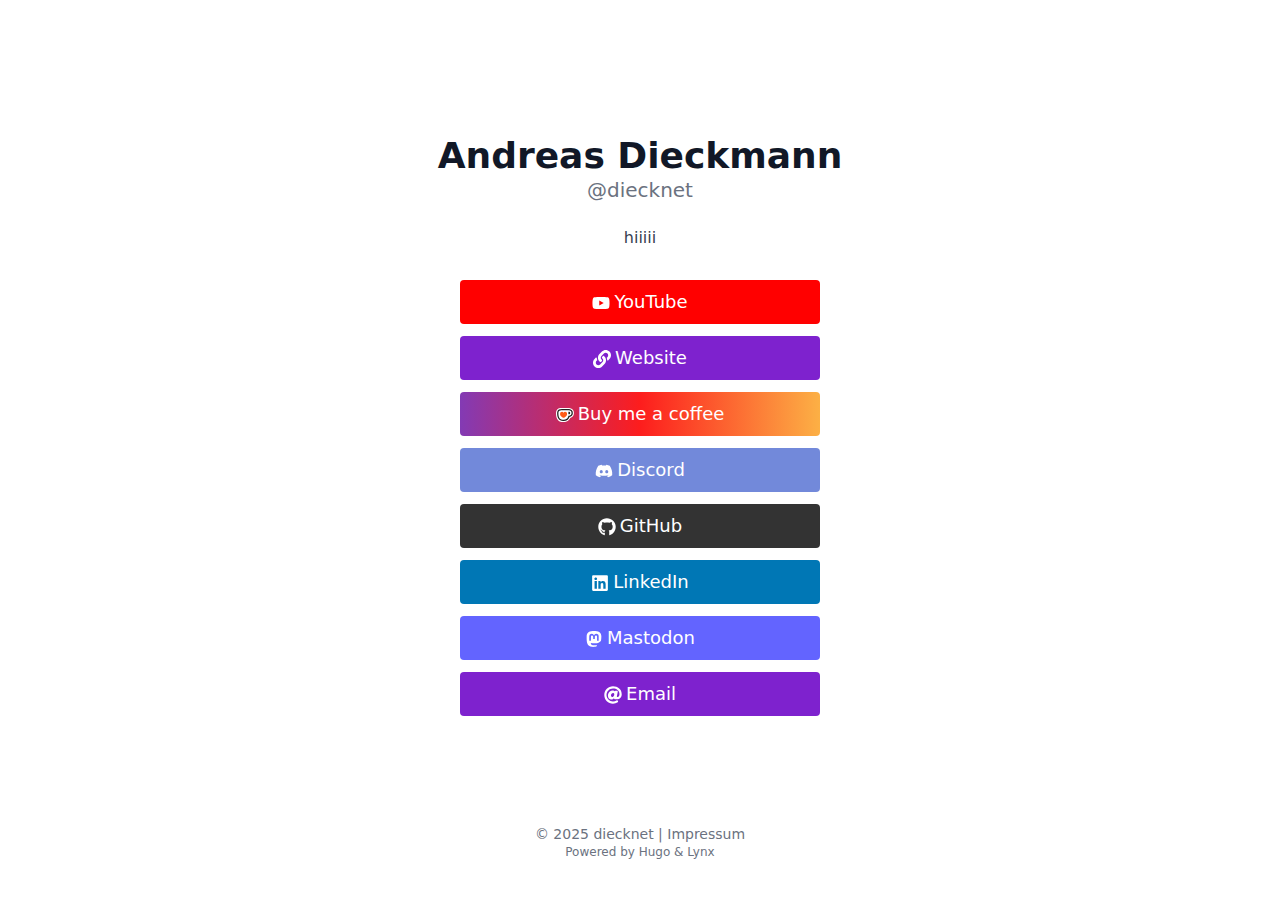
<file: index.html>
<!doctype html><html lang=en><head><meta charset=utf-8><meta http-equiv=content-language content="en"><meta name=viewport content="width=device-width,initial-scale=1"><meta http-equiv=X-UA-Compatible content="ie=edge"><title>Andreas Dieckmann (@diecknet)</title>
<meta name=title content="Andreas Dieckmann (@diecknet)"><meta name=description content><link rel=canonical href=/><link rel=alternate type=application/rss+xml href=/index.xml title="Andreas Dieckmann (@diecknet)"><link type=text/css rel=stylesheet href=/css/main.bundle.min.ea26a8d3d1ff7a2011ada55d02cf7d2641d3f598ee51f4fe877e26fdf757f294bd3f974cb7bf1fdd19839148eef9ad9e78fb19d53ae6b997d7e29434164fc125.css integrity="sha512-6iao09H/eiARraVdAs99JkHT9ZjuUfT+h34m/fdX8pS9P5dMt78f3RmDkUju+a2eePsZ1TrmuZfX4pQ0Fk/BJQ=="><link rel=apple-touch-icon sizes=180x180 href=/apple-touch-icon.png><link rel=icon type=image/png sizes=32x32 href=/favicon-32x32.png><link rel=icon type=image/png sizes=16x16 href=/favicon-16x16.png><link rel=manifest href=/site.webmanifest><meta property="og:url" content="/"><meta property="og:site_name" content="Andreas Dieckmann (@diecknet)"><meta property="og:title" content="Andreas Dieckmann (@diecknet)"><meta property="og:description" content="hiiiii"><meta property="og:locale" content="en"><meta property="og:type" content="website"><meta name=twitter:card content="summary"><meta name=twitter:title content="Andreas Dieckmann (@diecknet)"><meta name=twitter:description content="hiiiii"><meta name=generator content="Hugo 0.140.0"></head><body class="bg-neutral m-auto flex h-screen max-w-7xl flex-col px-6 text-lg leading-7 text-neutral-900 sm:px-14 md:px-24 lg:px-32 dark:bg-neutral-800 dark:text-white"><main class=flex-grow><article class="mt-10 flex h-full flex-col items-center justify-center text-center"><header class="mb-3 flex flex-col items-center"><h1 class="text-4xl font-extrabold dark:text-white">Andreas Dieckmann</h1><h2 class="text-xl text-neutral-500 dark:text-neutral-400">@diecknet</h2><section class="prose pt-5 dark:prose-invert"><p>hiiiii</p></section></header><div class="mt-4 flex min-w-full flex-col flex-wrap sm:min-w-0"><a class="link link-youtube mb-3 min-w-full rounded py-2 text-lg sm:px-24" href=https://youtube.com/@diecknet target=_blank rel="me noopener noreferrer"><span class=mr-1><span class="icon relative inline-block align-text-bottom"><svg aria-hidden="true" focusable="false" data-prefix="fab" data-icon="youtube" class="svg-inline--fa fa-youtube fa-w-18" role="img" viewBox="0 0 576 512"><path fill="currentcolor" d="M549.655 124.083c-6.281-23.65-24.787-42.276-48.284-48.597C458.781 64 288 64 288 64S117.22 64 74.629 75.486c-23.497 6.322-42.003 24.947-48.284 48.597-11.412 42.867-11.412 132.305-11.412 132.305s0 89.438 11.412 132.305c6.281 23.65 24.787 41.5 48.284 47.821C117.22 448 288 448 288 448s170.78.0 213.371-11.486c23.497-6.321 42.003-24.171 48.284-47.821 11.412-42.867 11.412-132.305 11.412-132.305s0-89.438-11.412-132.305zm-317.51 213.508V175.185l142.739 81.205-142.739 81.201z"/></svg>
</span></span>YouTube
</a><a class="link link-link mb-3 min-w-full rounded py-2 text-lg sm:px-24" href=https://diecknet.de/ target=_blank rel="me noopener noreferrer"><span class=mr-1><span class="icon relative inline-block align-text-bottom"><svg aria-hidden="true" focusable="false" data-prefix="fas" data-icon="link" class="svg-inline--fa fa-link fa-w-16" role="img" viewBox="0 0 512 512"><path fill="currentcolor" d="M326.612 185.391c59.747 59.809 58.927 155.698.36 214.59-.11.12-.24.25-.36.37l-67.2 67.2c-59.27 59.27-155.699 59.262-214.96.0-59.27-59.26-59.27-155.7.0-214.96l37.106-37.106c9.84-9.84 26.786-3.3 27.294 10.606.648 17.722 3.826 35.527 9.69 52.721 1.986 5.822.567 12.262-3.783 16.612l-13.087 13.087c-28.026 28.026-28.905 73.66-1.155 101.96 28.024 28.579 74.086 28.749 102.325.51l67.2-67.19c28.191-28.191 28.073-73.757.0-101.83-3.701-3.694-7.429-6.564-10.341-8.569a16.037 16.037.0 01-6.947-12.606c-.396-10.567 3.348-21.456 11.698-29.806l21.054-21.055c5.521-5.521 14.182-6.199 20.584-1.731a152.482 152.482.0 0120.522 17.197zM467.547 44.449c-59.261-59.262-155.69-59.27-214.96.0l-67.2 67.2c-.12.12-.25.25-.36.37-58.566 58.892-59.387 154.781.36 214.59a152.454 152.454.0 0020.521 17.196c6.402 4.468 15.064 3.789 20.584-1.731l21.054-21.055c8.35-8.35 12.094-19.239 11.698-29.806a16.037 16.037.0 00-6.947-12.606c-2.912-2.005-6.64-4.875-10.341-8.569-28.073-28.073-28.191-73.639.0-101.83l67.2-67.19c28.239-28.239 74.3-28.069 102.325.51 27.75 28.3 26.872 73.934-1.155 101.96l-13.087 13.087c-4.35 4.35-5.769 10.79-3.783 16.612 5.864 17.194 9.042 34.999 9.69 52.721.509 13.906 17.454 20.446 27.294 10.606l37.106-37.106c59.271-59.259 59.271-155.699.001-214.959z"/></svg>
</span></span>Website
</a><a class="link link-kofi mb-3 min-w-full rounded py-2 text-lg sm:px-24" href=https://ko-fi.com/diecknet target=_blank rel="me noopener noreferrer"><span class=mr-1><span class="icon relative inline-block align-text-bottom"><svg width="241" height="194" viewBox="0 0 241 194" fill="none"><mask id="mask0_1_219" style="mask-type:luminance" maskUnits="userSpaceOnUse" x="-1" y="0" width="242" height="194"><path d="M240.469.958984H-.00585938V193.918H240.469V.958984z" fill="#fff"/></mask><g mask="url(#mask0_1_219)"><path d="M96.1344 193.911c-35.0032.0-63.4747-15.655-80.1623-44.082C1.19788 124.912-.00585938 97.9229-.00585938 67.7662c0-17.8786 5.37878938-33.4447 15.54715938-45.0196C24.8861 12.1157 38.1271 5.22907 52.8317 3.35378 70.2858 1.14271 91.9848.958984 114.545.958984c36.714.0 47.085.449816 61.53 1.894296C195.29 4.76026 211.458 11.932 222.824 23.5955c11.544 11.8473 17.645 27.6669 17.645 45.7672V72.9994c0 30.8856-20.648 56.7336-49.423 63.7596C188.898 141.827 186.237 146.871 183.089 151.837L183.006 151.964c-10.137 15.668-33.964 41.954-79.605 41.954H96.1281L96.1344 193.911z" fill="#fff"/><path d="M174.568 17.9772c-13.641-1.3621-23.188-1.8183-60.016-1.8183C90.908 16.1589 70.9008 16.387 54.7644 18.4334 33.3949 21.164 15.2058 37.5285 15.2058 67.7674c0 30.2392 1.5902 53.6546 13.8683 74.3396 13.8684 23.644 37.0561 36.6 67.0671 36.6h7.2728c36.828.0 56.836-19.551 66.839-35.009C174.574 136.874 177.754 130.058 179.801 123.234c26.146-2.274 45.469-23.8716 45.469-50.2399V69.3577c0-28.4145-18.639-48.1937-50.696-51.3805H174.568z" fill="#fff"/><path d="M15.1975 67.7674c0-30.2389 18.1891-46.6034 39.5584-49.334 16.1428-2.0464 36.1501-2.2745 59.7881-2.2745 36.828.0 46.375.456200000000003 60.015 1.8183 32.058 3.1804 50.696 22.9598 50.696 51.3805V72.9941c0 26.3746-19.323 47.9719-45.469 50.2399C177.74 130.058 174.559 136.874 170.238 143.698c-10.003 15.458-30.01 35.009-66.838 35.009H96.1264c-30.0109.0-53.1987-12.956-67.0669-36.6-12.2781-20.685-13.8683-43.6507-13.8683-74.3396" fill="#202020"/><path d="M32.2469 67.9899c0 29.3269 1.8185 48.1941 11.3658 65.6991 10.9098 20.235 30.6891 27.964 53.199 27.964h7.0453c29.554.0 43.879-14.324 51.836-26.824C159.558 128.462 162.966 121.417 164.784 112.547L166.147 106.864h8.185c18.189.0 33.876-14.774 33.876-33.6474V69.8082c0-21.1413-13.184-32.2854-36.15-35.0095-12.956-1.1341-20.686-1.5903-57.52-1.5903C89.7602 33.2084 72.0272 33.4364 58.6152 35.4828 39.7483 38.2134 32.2407 48.8951 32.2407 67.9899" fill="#fff"/><path d="M166.158 83.6801C166.158 86.4107 168.204 88.4572 171.841 88.4572c11.594.0 17.961-6.5953 17.961-17.5049C189.802 60.0427 183.435 53.2195 171.841 53.2195 168.204 53.2195 166.158 55.2657 166.158 57.9963V83.6866 83.6801z" fill="#202020"/><path d="M54.5321 82.3198c0 13.4122 7.5011 25.0062 17.0486 34.1042C77.9478 122.562 87.9515 128.93 94.7685 133.022 96.8147 134.157 98.8611 134.841 101.136 134.841 103.866 134.841 106.134 134.157 107.959 133.022 114.782 128.93 124.779 122.562 130.919 116.424 140.694 107.332 148.195 95.7383 148.195 82.3198c0-14.5525-10.909-27.5083-26.596-27.5083-9.319.0-15.687 4.7767-20.463 11.3657C96.8147 59.582 90.2259 54.8115 80.9001 54.8115c-15.9146.0-26.3745 12.9558-26.3745 27.5083" fill="#ff5a16"/></g></svg>
</span></span>Buy me a coffee
</a><a class="link link-discord mb-3 min-w-full rounded py-2 text-lg sm:px-24" href=https://discord.gg/42st5daFfp target=_blank rel="me noopener noreferrer"><span class=mr-1><span class="icon relative inline-block align-text-bottom"><svg aria-hidden="true" focusable="false" data-prefix="fab" data-icon="discord" class="svg-inline--fa fa-discord fa-w-20" role="img" viewBox="0 0 640 512"><path fill="currentcolor" d="M524.531 69.836a1.5 1.5.0 00-.764-.7A485.065 485.065.0 00404.081 32.03a1.816 1.816.0 00-1.923.91 337.461 337.461.0 00-14.9 30.6 447.848 447.848.0 00-134.426.0 309.541 309.541.0 00-15.135-30.6 1.89 1.89.0 00-1.924-.91A483.689 483.689.0 00116.085 69.137a1.712 1.712.0 00-.788.676C39.068 183.651 18.186 294.69 28.43 404.354a2.016 2.016.0 00.765 1.375A487.666 487.666.0 00176.02 479.918a1.9 1.9.0 002.063-.676A348.2 348.2.0 00208.12 430.4a1.86 1.86.0 00-1.019-2.588 321.173 321.173.0 01-45.868-21.853 1.885 1.885.0 01-.185-3.126c3.082-2.309 6.166-4.711 9.109-7.137a1.819 1.819.0 011.9-.256c96.229 43.917 200.41 43.917 295.5.0a1.812 1.812.0 011.924.233c2.944 2.426 6.027 4.851 9.132 7.16a1.884 1.884.0 01-.162 3.126 301.407 301.407.0 01-45.89 21.83 1.875 1.875.0 00-1 2.611 391.055 391.055.0 0030.014 48.815 1.864 1.864.0 002.063.7A486.048 486.048.0 00610.7 405.729a1.882 1.882.0 00.765-1.352C623.729 277.594 590.933 167.465 524.531 69.836zM222.491 337.58c-28.972.0-52.844-26.587-52.844-59.239S193.056 219.1 222.491 219.1c29.665.0 53.306 26.82 52.843 59.239.0 32.654-23.41 59.241-52.843 59.241zm195.38.0c-28.971.0-52.843-26.587-52.843-59.239S388.437 219.1 417.871 219.1c29.667.0 53.307 26.82 52.844 59.239.0 32.654-23.177 59.241-52.844 59.241z"/></svg>
</span></span>Discord
</a><a class="link link-github mb-3 min-w-full rounded py-2 text-lg sm:px-24" href=https://github.com/diecknet target=_blank rel="me noopener noreferrer"><span class=mr-1><span class="icon relative inline-block align-text-bottom"><svg aria-hidden="true" focusable="false" data-prefix="fab" data-icon="github" class="svg-inline--fa fa-github fa-w-16" role="img" viewBox="0 0 496 512"><path fill="currentcolor" d="M165.9 397.4c0 2-2.3 3.6-5.2 3.6-3.3.3-5.6-1.3-5.6-3.6.0-2 2.3-3.6 5.2-3.6 3-.3 5.6 1.3 5.6 3.6zm-31.1-4.5c-.7 2 1.3 4.3 4.3 4.9 2.6 1 5.6.0 6.2-2s-1.3-4.3-4.3-5.2c-2.6-.7-5.5.3-6.2 2.3zm44.2-1.7c-2.9.7-4.9 2.6-4.6 4.9.3 2 2.9 3.3 5.9 2.6 2.9-.7 4.9-2.6 4.6-4.6-.3-1.9-3-3.2-5.9-2.9zM244.8 8C106.1 8 0 113.3.0 252c0 110.9 69.8 205.8 169.5 239.2 12.8 2.3 17.3-5.6 17.3-12.1.0-6.2-.3-40.4-.3-61.4.0.0-70 15-84.7-29.8.0.0-11.4-29.1-27.8-36.6.0.0-22.9-15.7 1.6-15.4.0.0 24.9 2 38.6 25.8 21.9 38.6 58.6 27.5 72.9 20.9 2.3-16 8.8-27.1 16-33.7-55.9-6.2-112.3-14.3-112.3-110.5.0-27.5 7.6-41.3 23.6-58.9-2.6-6.5-11.1-33.3 2.6-67.9 20.9-6.5 69 27 69 27 20-5.6 41.5-8.5 62.8-8.5s42.8 2.9 62.8 8.5c0 0 48.1-33.6 69-27 13.7 34.7 5.2 61.4 2.6 67.9 16 17.7 25.8 31.5 25.8 58.9.0 96.5-58.9 104.2-114.8 110.5 9.2 7.9 17 22.9 17 46.4.0 33.7-.3 75.4-.3 83.6.0 6.5 4.6 14.4 17.3 12.1C428.2 457.8 496 362.9 496 252 496 113.3 383.5 8 244.8 8zM97.2 352.9c-1.3 1-1 3.3.7 5.2 1.6 1.6 3.9 2.3 5.2 1 1.3-1 1-3.3-.7-5.2-1.6-1.6-3.9-2.3-5.2-1zm-10.8-8.1c-.7 1.3.3 2.9 2.3 3.9 1.6 1 3.6.7 4.3-.7.7-1.3-.3-2.9-2.3-3.9-2-.6-3.6-.3-4.3.7zm32.4 35.6c-1.6 1.3-1 4.3 1.3 6.2 2.3 2.3 5.2 2.6 6.5 1 1.3-1.3.7-4.3-1.3-6.2-2.2-2.3-5.2-2.6-6.5-1zm-11.4-14.7c-1.6 1-1.6 3.6.0 5.9 1.6 2.3 4.3 3.3 5.6 2.3 1.6-1.3 1.6-3.9.0-6.2-1.4-2.3-4-3.3-5.6-2z"/></svg>
</span></span>GitHub
</a><a class="link link-linkedin mb-3 min-w-full rounded py-2 text-lg sm:px-24" href=https://linkedin.com/in/diecknet target=_blank rel="me noopener noreferrer"><span class=mr-1><span class="icon relative inline-block align-text-bottom"><svg aria-hidden="true" focusable="false" data-prefix="fab" data-icon="linkedin" class="svg-inline--fa fa-linkedin fa-w-14" role="img" viewBox="0 0 448 512"><path fill="currentcolor" d="M416 32H31.9C14.3 32 0 46.5.0 64.3v383.4C0 465.5 14.3 480 31.9 480H416c17.6.0 32-14.5 32-32.3V64.3c0-17.8-14.4-32.3-32-32.3zM135.4 416H69V202.2h66.5V416zm-33.2-243c-21.3.0-38.5-17.3-38.5-38.5S80.9 96 102.2 96c21.2.0 38.5 17.3 38.5 38.5.0 21.3-17.2 38.5-38.5 38.5zm282.1 243h-66.4V312c0-24.8-.5-56.7-34.5-56.7-34.6.0-39.9 27-39.9 54.9V416h-66.4V202.2h63.7v29.2h.9c8.9-16.8 30.6-34.5 62.9-34.5 67.2.0 79.7 44.3 79.7 101.9V416z"/></svg>
</span></span>LinkedIn
</a><a class="link link-mastodon mb-3 min-w-full rounded py-2 text-lg sm:px-24" href=https://ieji.de/@diecknet target=_blank rel="me noopener noreferrer"><span class=mr-1><span class="icon relative inline-block align-text-bottom"><svg aria-hidden="true" focusable="false" data-prefix="fab" data-icon="mastodon" class="svg-inline--fa fa-mastodon fa-w-14" role="img" viewBox="0 0 448 512"><path fill="currentcolor" d="M433 179.11c0-97.2-63.71-125.7-63.71-125.7-62.52-28.7-228.56-28.4-290.48.0.0.0-63.72 28.5-63.72 125.7.0 115.7-6.6 259.4 105.63 289.1 40.51 10.7 75.32 13 103.33 11.4 50.81-2.8 79.32-18.1 79.32-18.1l-1.7-36.9s-36.31 11.4-77.12 10.1c-40.41-1.4-83-4.4-89.63-54a102.54 102.54.0 01-.9-13.9c85.63 20.9 158.65 9.1 178.75 6.7 56.12-6.7 105-41.3 111.23-72.9 9.8-49.8 9-121.5 9-121.5zm-75.12 125.2h-46.63v-114.2c0-49.7-64-51.6-64 6.9v62.5h-46.33V197c0-58.5-64-56.6-64-6.9v114.2H90.19c0-122.1-5.2-147.9 18.41-175 25.9-28.9 79.82-30.8 103.83 6.1l11.6 19.5 11.6-19.5c24.11-37.1 78.12-34.8 103.83-6.1 23.71 27.3 18.4 53 18.4 175z"/></svg>
</span></span>Mastodon
</a><a class="link link-email mb-3 min-w-full rounded py-2 text-lg sm:px-24" href=mailto:linkpage.unripe011@simplelogin.com target=_blank rel="me noopener noreferrer"><span class=mr-1><span class="icon relative inline-block align-text-bottom"><svg aria-hidden="true" focusable="false" data-prefix="fas" data-icon="at" class="svg-inline--fa fa-at fa-w-16" role="img" viewBox="0 0 512 512"><path fill="currentcolor" d="M256 8C118.941 8 8 118.919 8 256c0 137.059 110.919 248 248 248 48.154.0 95.342-14.14 135.408-40.223 12.005-7.815 14.625-24.288 5.552-35.372l-10.177-12.433c-7.671-9.371-21.179-11.667-31.373-5.129C325.92 429.757 291.314 440 256 440c-101.458.0-184-82.542-184-184S154.542 72 256 72c100.139.0 184 57.619 184 160 0 38.786-21.093 79.742-58.17 83.693-17.349-.454-16.91-12.857-13.476-30.024l23.433-121.11C394.653 149.75 383.308 136 368.225 136h-44.981a13.518 13.518.0 00-13.432 11.993l-.01.092c-14.697-17.901-40.448-21.775-59.971-21.775-74.58.0-137.831 62.234-137.831 151.46.0 65.303 36.785 105.87 96 105.87 26.984.0 57.369-15.637 74.991-38.333 9.522 34.104 40.613 34.103 70.71 34.103C462.609 379.41 504 307.798 504 232 504 95.653 394.023 8 256 8zm-21.68 304.43c-22.249.0-36.07-15.623-36.07-40.771.0-44.993 30.779-72.729 58.63-72.729 22.292.0 35.601 15.241 35.601 40.77.0 45.061-33.875 72.73-58.161 72.73z"/></svg>
</span></span>Email</a></div></article></main><footer class=py-10><div class=text-center><p class="text-sm text-neutral-500 dark:text-neutral-400">&copy;
2025
diecknet
| <a href=https://diecknet.de/de/legal/>Impressum</a></p><p class="text-xs text-neutral-500 dark:text-neutral-400">Powered by <a class="hover:underline hover:decoration-primary-400 hover:text-primary-500" href=https://gohugo.io/ target=_blank rel="noopener noreferrer">Hugo</a> & <a class="hover:underline hover:decoration-primary-400 hover:text-primary-500" href=https://git.io/hugo-lynx target=_blank rel="noopener noreferrer">Lynx</a></p></div></footer></body></html>
</file>
